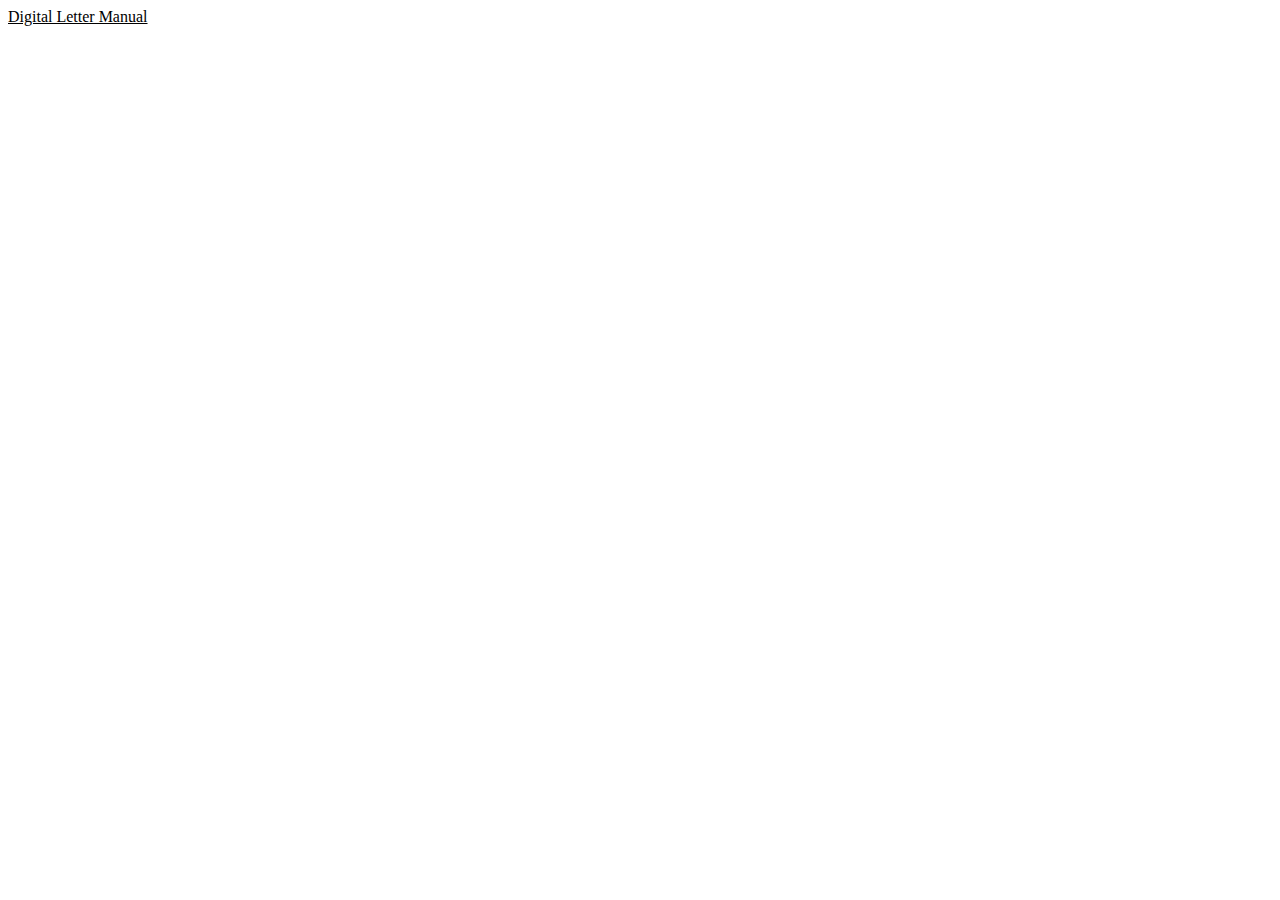
<file: index.html>
<!DOCTYPE html>
<html>
	<head>
  		<link rel="stylesheet" href="stylesheet.css">
  	</head>
  	<body>
  		<div class="buttoncontainer">
  			<a href="https://www.monathierse.net/lettergenerator/" class="letterg">Digital Letter Manual</a>
  		</div>
  	</body>
 </html>
</file>
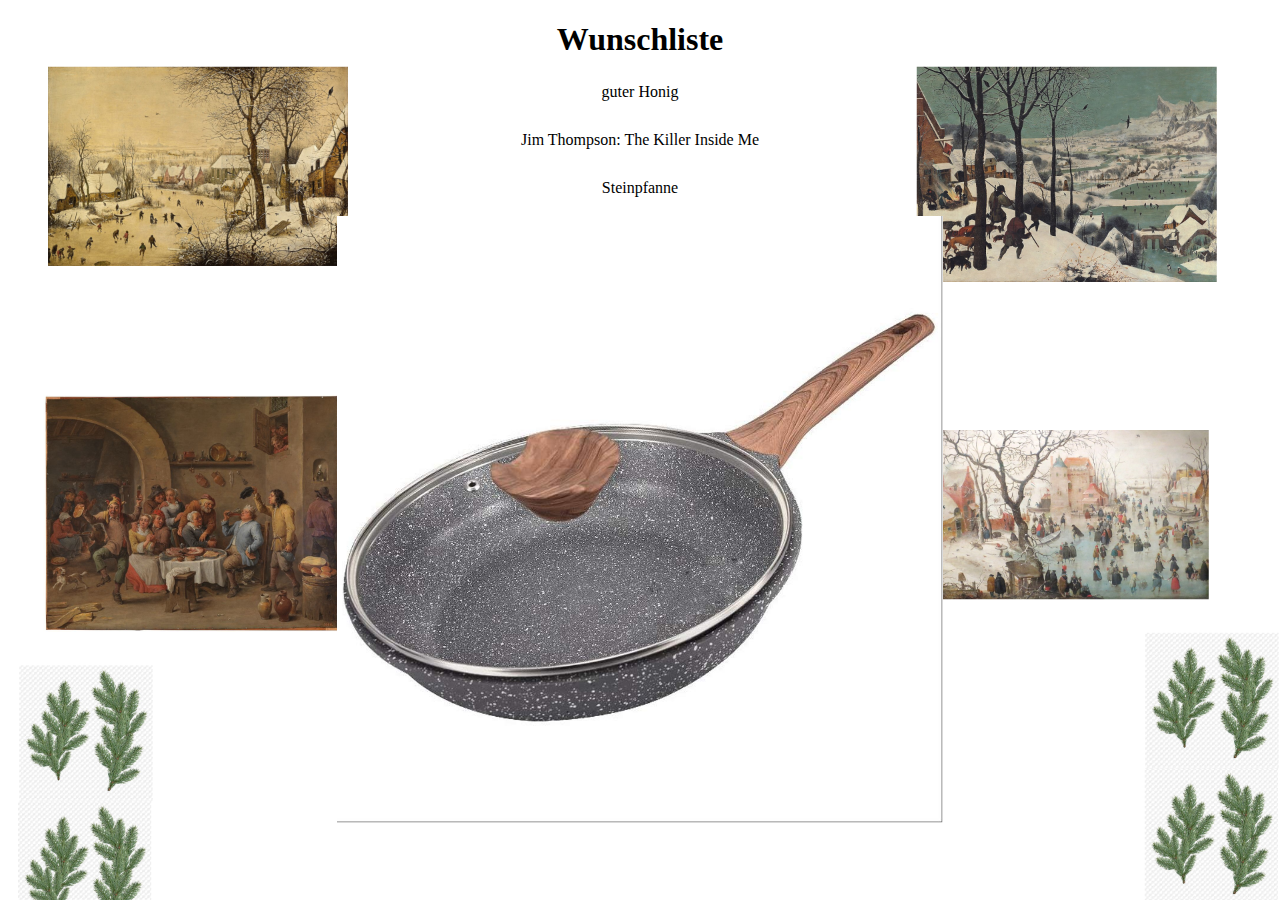
<file: posts/wunschliste.html>
<!DOCTYPE html>
<html>
	<style>
 		body {
 		background-image: url("/img/back_wunschliste.png");
  		background-size: 100%;
  		}
  	</style>
	<head>
		<link rel="stylesheet" href="../stylesheet.css">
	</head>
	<body>
		<div class="headerContainer">
        		<div class="centerDiv">
				<h1>Wunschliste</h1>
		<div class="post">
			<p style="text-align: center;">guter Honig<br><br>Jim Thompson: The Killer Inside Me<br><br>Steinpfanne</p>
			<img src="/img/steinpfanne.jpg"><br><br>
			<p style="text-align: center;">
	</body>
</html>
</file>
<file: stylesheet.css>
.centerDiv {
text-align: center;
width:60%;
margin:0 auto;
}
h1 {
text-align: center;
font-size: 50;
}
h2 {
text-align: center;
font-size: 40;
}
p {
line-height: 150%;
font-size: 20;
text-align: left;
}
img {
   max-width: 80%;
}
a:link, a:visited {
   color: black;
}
.yiddish {
text-align: right;
direction: rtl;
}
.author {
text-align: right;
font-style: italic;
}
.date {
text-align: right;
}
</file>
